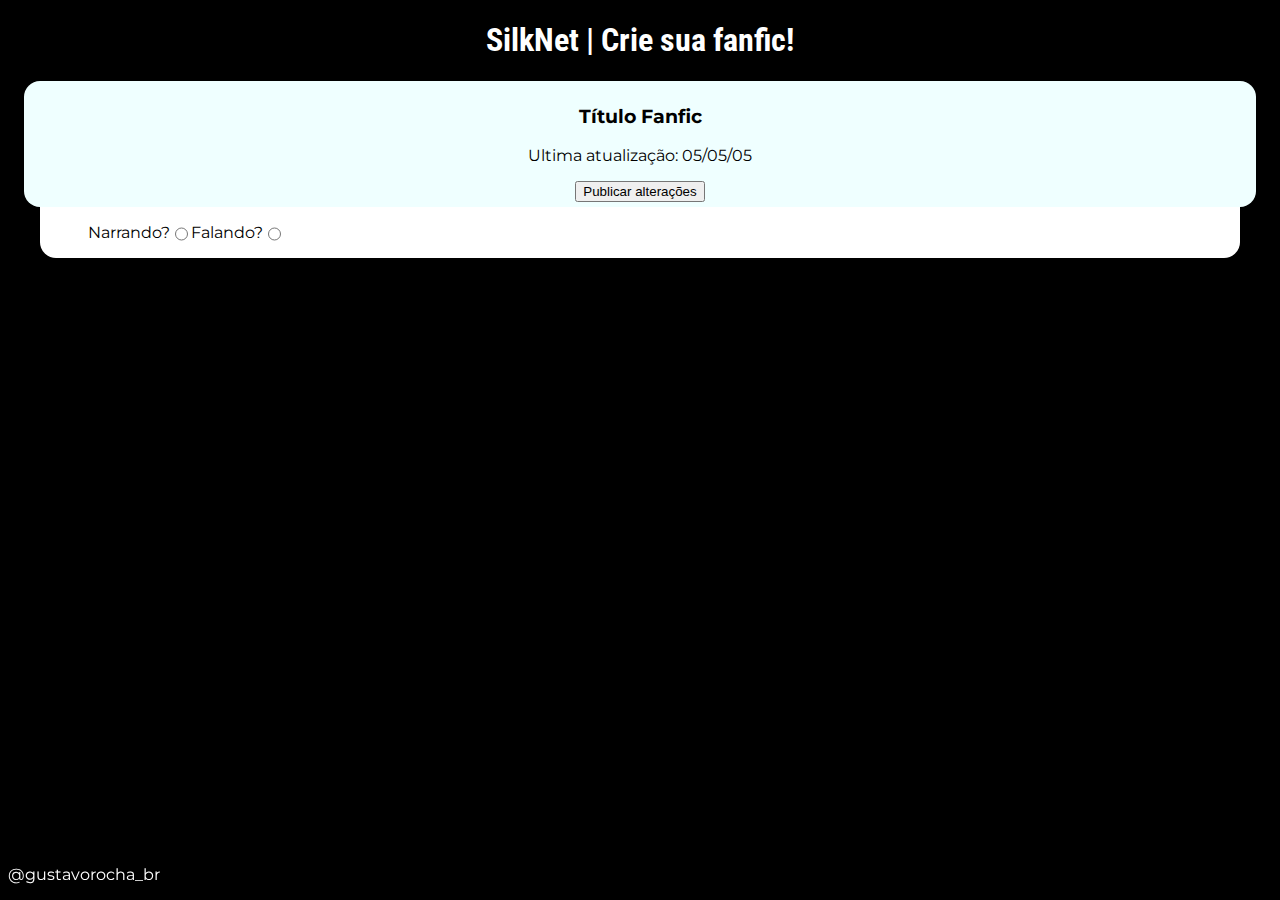
<file: cf.html>
<!DOCTYPE html>
<html>

<head>
  <meta charset="UTF-8">
  <meta name="viewport" content="width=device-width, initial-scale=1">
  <link rel="stylesheet" href="./css/cf.css">
  <title>Criador de Fanfic</title>
</head>

<body>
   <h1>SilkNet | Crie sua fanfic!</h1>
   <div class="create-ff">
     <div id="info">
       <h3>Título Fanfic</h3>
       <p>Ultima atualização: 05/05/05</p>
       <button>Publicar alterações</button>
     </div>
     <div id="option-txt">
       
       <div id="norf">
         <div id="option-t">
          <p>Narrando?</p>  
          <input type="radio" name="y" value="s">
         </div>
         <div id="option-t">
          <p>Falando?</p> 
          <input type="radio" name="y" value="n">
        </div>
       </div>
     </div>
     <div id="txt-editor">
       
     </div>
   </div>
   <footer>
     <p>@gustavorocha_br</p>
   </footer>
</body>

</html>
</file>
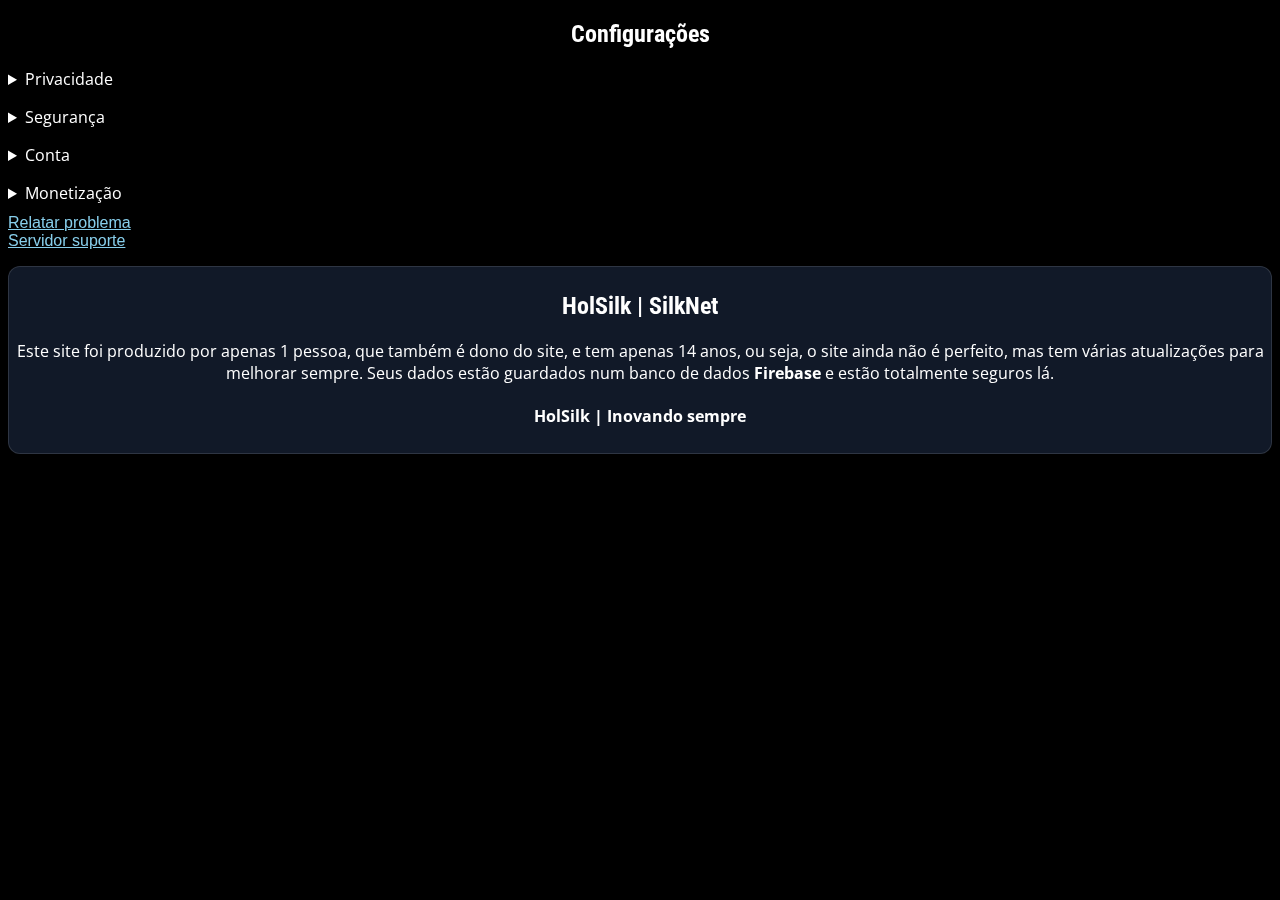
<file: config.html>
<!DOCTYPE html>
<html>

<head>
  <meta charset="UTF-8">
  <meta name="viewport" content="width=device-width, initial-scale=1">
  <link rel="stylesheet" href="./css/config.css">
  <title>SilkNet | Configurações</title>
</head>

<body>
  <h2>Configurações</h2>
  <div class="options-cfg">
    <div id="ctg" class="ntf">
      <details>
        <summary>Privacidade</summary>
        <div id="ctd">
          <div id="ops">
            <p>Conta privada?</p>
            <input type="checkbox" />
          </div>
          <div id="ops">
            <p>Permitir comentários em pubs?</p>
            <input type="checkbox" /> 
          </div>
        </div>
      </details>
    </div>
    <div id="ctg" class="ntf">
      <details>
        <summary>Segurança</summary>
        <div id="ops">
          <p>Alterar senha?</p>
          <button>Sim</button>
        </div>
        <div id="ops">
          <p>E-mail/Telefone</p>
          <button>Abrir</button>
        </div>
        <div id="ops">
          <p>Conexões</p>
          <button>Abrir</button>
        </div>
      </details>
    </div>
    <div id="ctg" class="ntf">
      <details>
        <summary>Conta</summary>
        <div id="ops">
          <p>Informações</p>
          <button>Abrir</button>
        </div>
        <div id="ops">
          <p>Best friends</p>
          <button>Ver</button>
        </div>
        <div id="ops">
          <p>Economizar dados</p>
          <input type="checkbox" />
        </div>
        <div id="ops">
          <p>Solicitar Verificação</p>
          <button>Abrir</button>
        </div>
        <div id="ops">
          <p>Sair</p>
          <button>Sair</button>
        </div>
        <div id="ops">
          <p>
            Apagar conta
          </p>
          <button>
            Apagar
          </button>
        </div>
        <div id="ops">
          <p>Editar Perfil</p>
          <button>Editar</button>
        </div>
      </details>
    </div>
    <div id="ctg" class="ntf">
      <details>
        <summary>Monetização</summary>
        <div id="ops">
          <p>Painel de controle:</p>
          <button>Abrir</button>
        </div>
      </details>
    </div>
    <div id="links">
      <a href="#">Relatar problema</a>
      <a href="#">Servidor suporte</a>
    </div>
  </div>
  <div class="holsilk-info">
    <h2>HolSilk | SilkNet</h2>
    <p>Este site foi produzido por apenas 1 pessoa, que também é dono do site, e tem apenas 14 anos, ou seja, o site ainda não é perfeito, mas tem várias atualizações para melhorar sempre. Seus dados estão guardados num banco de dados <strong>Firebase</strong> e estão totalmente seguros lá.</p>
    <h4>HolSilk | Inovando sempre</h4>
  </div>
  
</body>

</html>
</file>
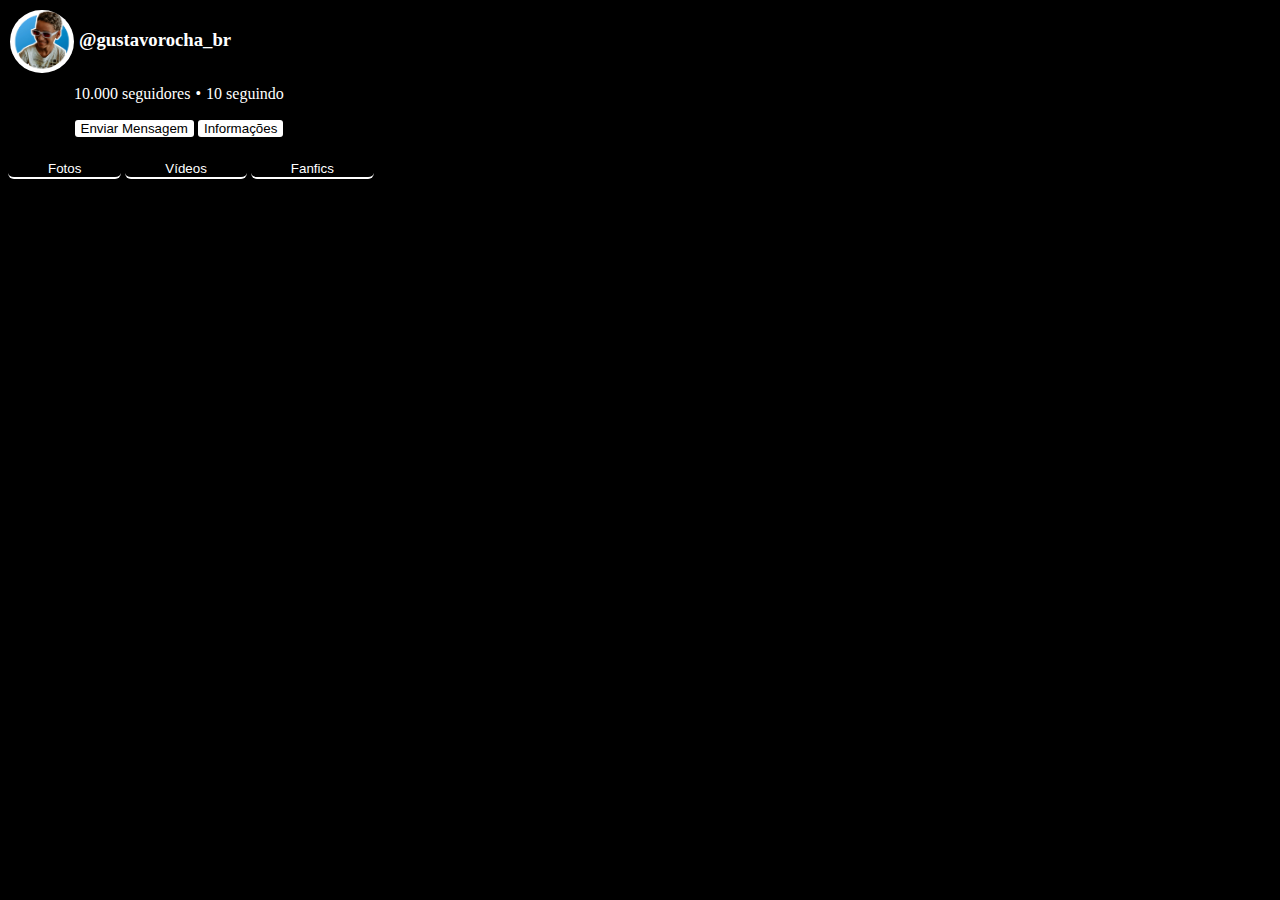
<file: pfl.html>
<!DOCTYPE html>
<html>

<head>
  <meta charset="UTF-8">
  <meta name="viewport" content="width=device-width, initial-scale=1">
  <link rel="stylesheet" href="./css/plf.css">
  <title>SilkNet | Perfil de Gustavo</title>
</head>

<body>
  <div class="info-bsc">
    <div id="prl-ft">
      <img id="ft-p" src="./img/perfil-guxta.jpg">
    </div>
    <div class="nm-p">
      <h3>@gustavorocha_br</h3>
      
      <div id="folowers">
        <p id="seguidores">10.000 seguidores</p>
        <p style="margin-left: 5px;">•</p>
        <p id="seguindo">10 seguindo</p>
      </div>
      <div id="msg-send">
        <button>Enviar Mensagem</button>
        <button>Informações</button>
      </div>
    </div>
  </div>  
  <div>
    <div id="types-pubows">
      <button>Fotos</button>
      <button>Vídeos</button>
      <button>Fanfics</button>
    </div>
    <div id="photos">
      
    </div>
    <div id="videos">
      
    </div>
    <div id="fanfics">
      
    </div>
  </div>
</body>

</html>
</file>
<file: css/cf.css>
@import url('https://fonts.googleapis.com/css2?family=Roboto+Condensed&display=swap');
@import url('https://fonts.googleapis.com/css2?family=Montserrat:wght@300&family=Open+Sans:wght@300&display=swap');

body{
  background: #000;
  color: #fff;
  font-family: 'Montserrat', Arial;
}

h1{
  text-align: center;
  font-family: 'Roboto Condensed', Arial;
}

footer{
  bottom: 0%;
  position: fixed;
}

.create-ff{
  margin-left: 1rem;
  margin-right: 1rem;
}

#info{
  text-align: center;
  background: #efffff;
  color: #000;
  border-radius: 1rem;
  padding: 5px;
}

#option-t{
  display: flex;
}

#norf{
  display: flex;
  margin-left: 3rem;
}


#option-txt{
  color: #000;
  margin-left: 1rem;
  margin-right: 1rem;
  background: #fff;
  border-bottom-right-radius: 1rem;
  border-bottom-left-radius: 1rem;
}
</file>
<file: css/config.css>
@import url('https://fonts.googleapis.com/css2?family=Roboto+Condensed&display=swap');
@import url('https://fonts.googleapis.com/css2?family=Montserrat:wght@300&family=Open+Sans:wght@300&display=swap');

body{
  background: #000;
  color: #fff;
  font-family: 'Open Sans', Arial;
}

h2{
  text-align: center;
  font-family: 'Roboto Condensed';
}

button{
  background: #fff;
  color: #000;
  border: 0;
  border-radius: 6px;
}

#ops{
  display: flex;
}

#links{
  display: flex;
  flex-direction: column;
  margin-top: 10px;
}

.options-cfg div#ctg details button{
  height: 1.4rem;
  margin-top: 1rem;
  margin-left: 3px;
}

a{
  color: skyblue;
  font-family: sans-serif;
}

a:hover{
  text-decoration: none;
}

#ctg{
  margin-top: 1rem;
}

#ctg details div#ops {
  margin-left: 1rem;
}

.holsilk-info{
  backdrop-filter: blur(25px) saturate(143%);

  -webkit-backdrop-filter: blur(25px) saturate(143%);

  background-color: rgba(17, 25, 40, 1);

  border-radius: 12px;

  border: 1px solid rgba(255, 255, 255, 0.125);
  margin-top: 1rem;
  padding: 5px;
  text-align: center;
}
</file>
<file: css/plf.css>
body{
  background: #000;
  color: #fff;
  max-width: 100%;
}

#ft-p{
  width: 4rem;
  border-radius: 10rem;
}

.info-bsc{
  display: flex;
  flex-direction: row;
  padding: 2px;
  margin-bottom: 20px;
}

#folowers{
  display: flex;
  flex-direction: row;
}

#seguindo{
  margin-left: 5px;
}


#types-pubows button{
  background: transparent;
  color: #fff;
  outline: none;
  border: 0;
  padding-left: 2.5rem;
  padding-right: 2.5rem;
  border-bottom: 2px solid #fff;
  border-radius: 6px;
}

#types-pubows button:hover{
  background: #fff;
  color: #000;
}

#msg-send{
  text-align: center;
}

#msg-send button{
  background: #fff;
  color: #000;
  border: 0;
  outline: none;
  border-radius: 3px;
}

.nm-p h3{
  margin-left: 5px;
}

#dsp-pl{
  opacity: 80%;
  max-width: 80%;
}
</file>
